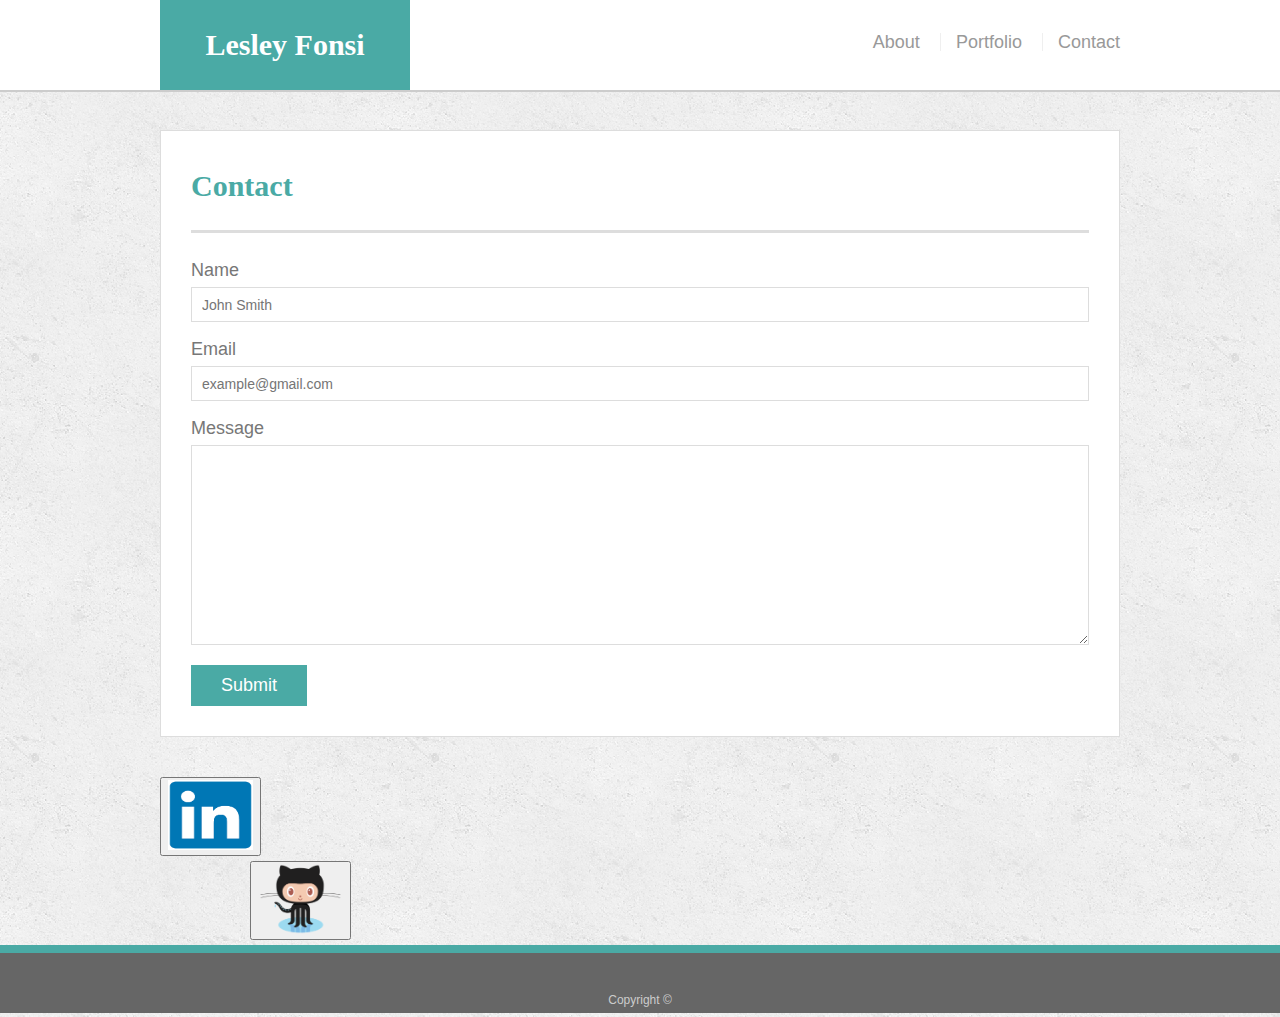
<file: contact.html>
<!doctype html>
<html lang="en-us">

<head>
  <meta charset="UTF-8">
  <title>Contact | Your Name</title>
  <link rel="stylesheet" type="text/css" href="assets/css/reset.css">
  <link rel="stylesheet" type="text/css" href="assets/css/style.css">
  <link rel="stylesheet" href="https://stackpath.bootstrapcdn.com/bootstrap/4.1.0/css/bootstrap.min.css" integrity="sha384-9gVQ4dYFwwWSjIDZnLEWnxCjeSWFphJiwGPXr1jddIhOegiu1FwO5qRGvFXOdJZ4" crossorigin="anonymous">
  <link rel="shortcut icon" type="image/png" href="assets/images/1.png">

</head>

<body>

  <header id="masthead">
    <div class="container">
      <a href="index.html" id="logo">Lesley Fonsi </a>
      <nav>
        <a href="index.html">About</a>
        <a href="portfolio.html">Portfolio</a>
        <a href="contact.html">Contact</a>
      </nav>
    </div>
  </header>

  <div id="main-container" class="container">
    <div class="row">
      <div class="col-md-9">
          <section class="main-section">
              <h1>Contact</h1>
        
              <form id="contact-form">
                <ul>
                  <li>
                    <label for="name">Name</label>
                    <input type="text" id="name" name="name" placeholder="John Smith" required="required">
                  </li>
                  <li>
                    <label for="email">Email</label>
                    <input type="email" id="email" name="email" placeholder="example@gmail.com" required="required">
                  </li>
                  <li>
                    <label for="message">Message</label>
                    <textarea id="message" name="message" required="required"></textarea>
                  </li>
                </ul>
                <input type="submit">
              </form>
            </section>
      </div>
      <div class="col-md-3">
        <aside>
          <div class="my-profile">
            <div class="row">
              <div class="col-md-3">
                <div class="row">
                  <div class="col-md-6">
                    <div id="linkedIn-link">
                      <button>
                        <a href="https://www.linkedin.com/in/lesley-banadzem-287418158/" target="_blank">
                          <img src="assets/images/linkedIn.png" class="img-circle" width="85" height="70" alt="linkedIn">
                        </a>
                    </button>
                    </div>
                  </div> 
                  <div class="col-md-6">
                    <div id="git-link">
                      <button>
                      <a href="https://github.com/lesleyfon" target="_blank">
                        <img src="assets/images/github.png" class="img-circle" alt="Go to W3Schools!" width="85" height="70" border="0">
                      </a> 
                    </button>   
                    </div>
                  </div>   
                </div>    
              </div>
            </div>
          </div>
        </aside>
      </div>
    </div>
  </div>

 <footer>
    <div class="container">
      Copyright &copy; 
    </div>
  </footer>
</body>

</html>
</file>
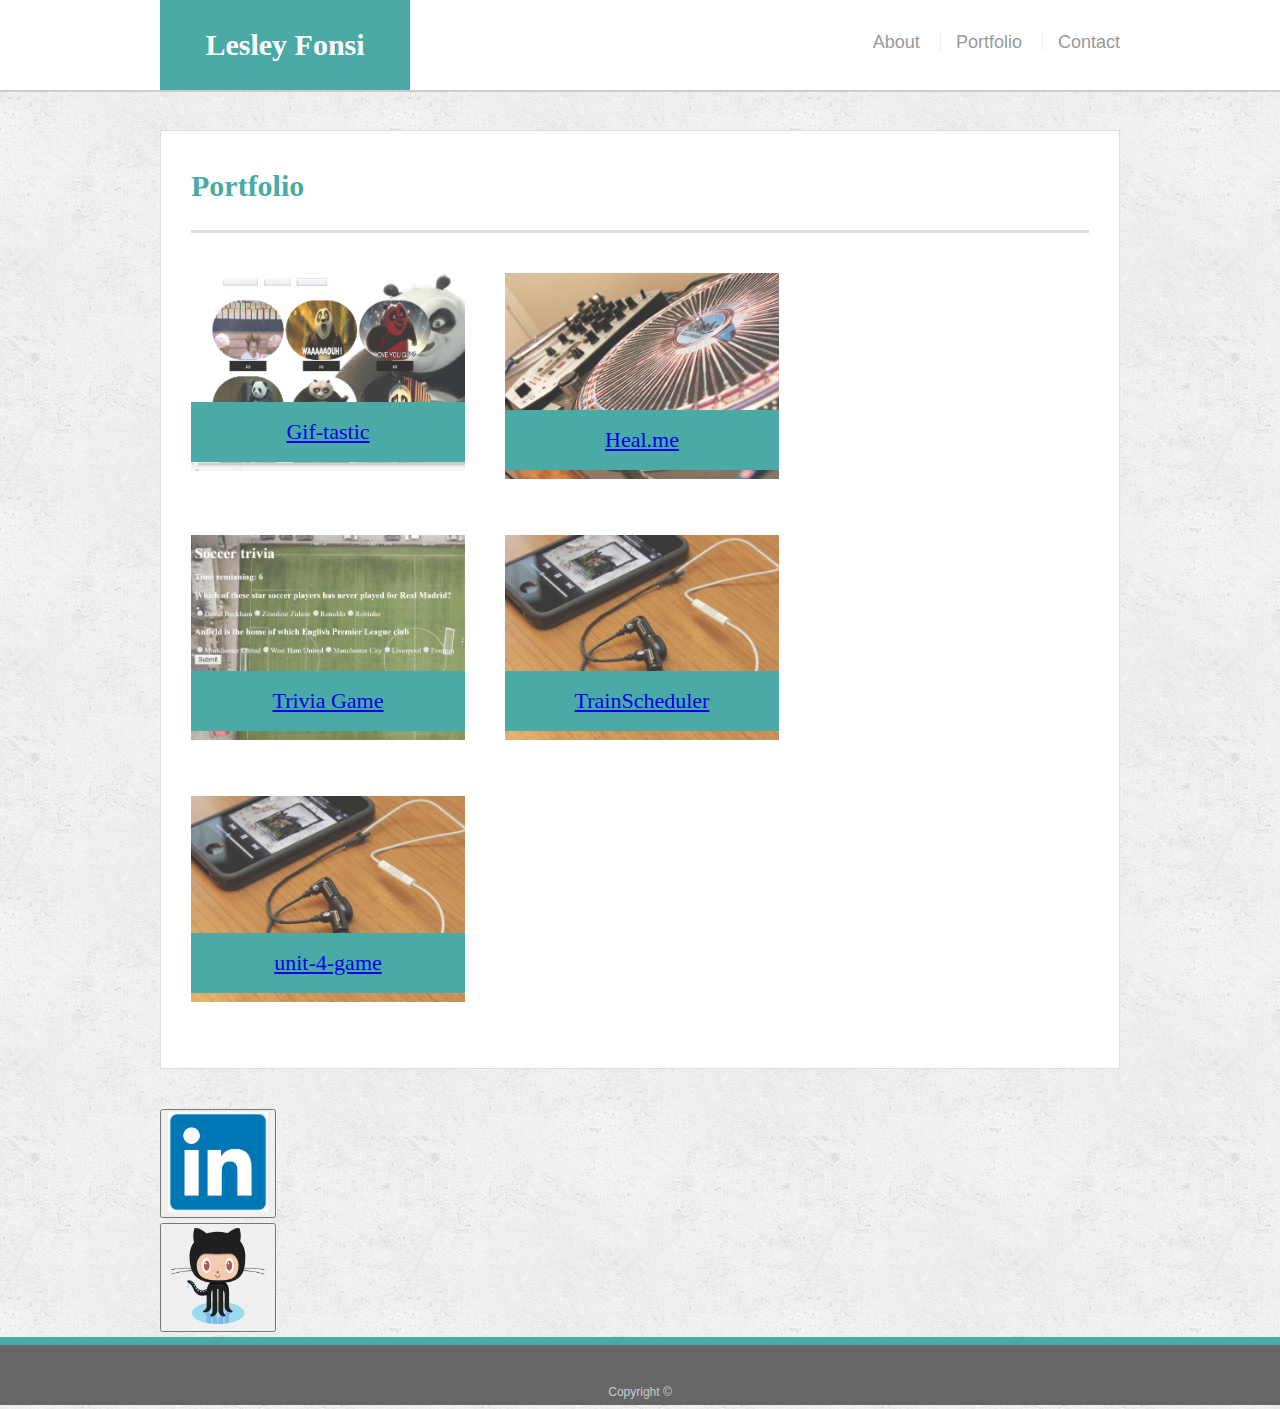
<file: portfolio.html>
<!doctype html>
<html lang="en-us">

<head>
  <meta charset="UTF-8">
  <title>Portfolio | Your Name</title>
  <link rel="stylesheet" type="text/css" href="assets/css/reset.css">
  <link rel="stylesheet" type="text/css" href="assets/css/style.css">
  <link rel="stylesheet" href="https://stackpath.bootstrapcdn.com/bootstrap/4.1.0/css/bootstrap.min.css" integrity="sha384-9gVQ4dYFwwWSjIDZnLEWnxCjeSWFphJiwGPXr1jddIhOegiu1FwO5qRGvFXOdJZ4" crossorigin="anonymous">
  <link rel="shortcut icon" type="image/png" href="assets/images/1.png">

</head>

<body>

  <header id="masthead">
    <div class="container">
      <a href="index.html" id="logo"> Lesley Fonsi</a>
      <nav>
        <a href="index.html">About</a>
        <a href="portfolio.html">Portfolio</a>
        <a href="contact.html">Contact</a>
      </nav>
    </div>
  </header>

  <div id="main-container" class="container">
    <div class="row">
      <div class="col-md-9">
          <section class="main-section">
              <h1>Portfolio</h1>
        
              <div class="work">
                <img src="assets/images/gistastic (2).png" alt="Gif-tastic">
                
                <h3> <a href="https://lesleyfon.github.io/Gif-tastic/" target="_blank">Gif-tastic</h3>
              </div>
              <div class="work">
                <img src="assets/images/technics-q-c-640-480-2.jpg" alt="heal me">
        
                <h3><a href="https://b0bbybaldi.github.io/healme/" target="_blank">Heal.me</h3>
              </div>
              <div class="work">
                <img src="assets/images/trivia.png" alt="Trivia Game">
        
                <h3> <a href="https://lesleyfon.github.io/TriviaGame/" target="_blank" >Trivia Game</h3>
                
              </div>
              <div class="work">
                <img src="assets/images/technics-q-c-640-480-7.jpg" alt="Rutgers Info Widget">
        
                <h3> <a href="https://lesleyfon.github.io/Train-Scheduler-/" target="_blank" >TrainScheduler</h3>
                </div>
              <div class="work">
                <img src="assets/images/technics-q-c-640-480-7.jpg"  alt="unit-4-game">
        
                <h3><a href="https://lesleyfon.github.io/unit-4-game/" target="_blank">unit-4-game</h3>
              </div>
        
            </section>
      </div>
      <div class="col-md-3">
        <div class="row">
          <div class="col-md-6">
               <button>
              <a href="https://www.linkedin.com/in/lesley-banadzem-287418158/" target="_blank">
                <img src="assets/images/linkedIn.png" width="100" height="100" alt="linkedIn">
              </a>
            </button> 
          </div>
          <div class="col-md-6">
              <button>
                  <a href="https://github.com/lesleyfon" target="_blank">
                   <img src="assets/images/github.png" alt="Go to W3Schools!" width="100" height="100" border="0">
                   </a> 
               </button>
          </div>
        </div>  
      </div>
    </div>
  </div>

  <footer>
    <div class="container">
      Copyright &copy; 
    </div>
  </footer>
</body>

</html>
</file>
<file: assets/css/style.css>
body {
  font-family: Arial, "Helvetica Neue", Helvetica, sans-serif;
  font-size: 18px;
  line-height: 34px;
  color: #777;
  background: url("../images/concrete_seamless.png");
}

* {
  box-sizing: border-box;
}

/* general */

.container {
  width: 100%;
  max-width: 960px;
  margin: 0 auto;
  clear: both;
}

h1,
h2,
h3,
p {
  margin-bottom: 20px;
}

p:last-child {
  margin-bottom: 0;
}

h1,
h2,
h3 {
  font-family: Georgia, Times, "Times New Roman", serif;
  font-weight: 700;
  color: #4aaaa5;
}

h1 {
  padding-bottom: 20px;
  font-size: 30px;
  line-height: 49px;
  border-bottom: 3px solid #ddd;
}

h2,
h3 {
  font-size: 22px;
}

/* header */

#masthead {
  position: fixed;
  z-index: 99;
  width: 100%;
  margin: 0 0 30px;
  overflow: auto;
  color: #fff;
  background: #fff;
  border-bottom: 2px solid #ccc;
}

#logo {
  float: left;
  width: 250px;
  height: 90px;
  font-family: Georgia, Times, "Times New Roman", serif;
  font-size: 30px;
  font-weight: 700;
  line-height: 90px;
  color: #fff;
  text-align: center;
  text-decoration: none;
  background: #4aaaa5;
}

nav {
  float: right;
  margin-top: 25px;
}

nav a {
  display: inline-block;
  padding-left: 15px;
  margin-left: 15px;
  line-height: 18px;
  color: #999;
  text-decoration: none;
  border-left: 1px solid #efefef;
}

nav a:first-child {
  border-left: 0 none;
}

/* footer */

footer {
  padding: 30px 0;
  clear: both;
  font-size: 12px;
  color: #fff;
  color: #ccc;
  text-align: center;
  background: #666;
  border-top: 8px solid #4aaaa5;
  height: 50px;
}

h3, h2 {
  padding-bottom: 20px;
  margin-bottom: 15px;
  line-height: 22px;
  border-bottom: 2px solid #eee;
}

/* main */

#main-container {
  padding-top: 130px;
  min-height: calc(100vh - 70px);
}

.main-section {
  float: left;
  width: 100%;
  max-width: 960px;
  padding: 30px;
  margin: 0 0 40px;
  background: #fff;
  border: 1px solid #ddd;
}

/* portfolio page */

.work {
  position: relative;
  float: left;
  width: 274px;
  margin: 20px 0 25px;
  overflow: auto;
}

.work:nth-child(even) {
  margin-right: 40px;
}

.work img {
  width: 100%;
  border: 0 none;
  opacity: 0.8;
}

.work h3 {
  position: absolute;
  bottom: 20px;
  width: 100%;
  padding: 15px;
  margin-bottom: 0;
  font-weight: 300;
  line-height: 30px;
  color: #fff;
  text-align: center;
  background: #4aaaa5;
  border-bottom: 0;
}

.auth-image {
  float: left;
  width: 200px;
  height: auto;
  margin-top: 10px;
  margin-right: 25px;
}

/* contact page */

#contact-form ul {
  margin-bottom: 20px;
}

#contact-form li {
  margin-bottom: 10px;
}

label,
input[type=text],
input[type=email],
textarea {
  display: block;
  width: 100%;
}

input[type=text],
input[type=email],
textarea {
  height: 35px;
  padding: 0 10px;
  font-size: 14px;
  border: 1px solid #ddd;
}

textarea {
  height: 200px;
}

input[type=submit] {
  padding: 10px 30px;
  font-size: 18px;
  color: #fff;
  cursor: pointer;
  background: #4aaaa5;
  border: 0 none;
}


@media screen and (max-width: 980px) {
  #masthead {
    position: fixed;
    z-index: 99;
    width: 980px;
    margin: 0 0 30px;
    overflow: auto;
    color: #fff;
    background: #fff;
    border-bottom: 2px solid #ccc;
  }

  #logo {
    float: left;
    width: 210px;
    height: 75px;
    font-family: Georgia, Times, "Times New Roman", serif;
    font-size: 30px;
    font-weight: 700;
    line-height: 90px;
    color: #fff;
    text-align: center;
    text-decoration: none;
    background: #4aaaa5;
    margin-left: 40px
  }

  .main-section {
    float: left;
    width: 600px;
    height: 550px;
    font-size: 75%;
    max-width: 960px;
    padding: 30px;
    margin: 0 40px 40px;
    background: #fff;
    border: 1px solid #ddd;
  }
 
  .main-section{
  float: left;
  width: 600px;
  height: 100%;
  max-width: 960px;
  padding: 30px;
  margin: 0 40px 40px;
  background: #fff;
  border: 1px solid #ddd;
  }
  .auth-image {
    float: left;
    width: 160px;
    height: auto;
    margin-top: 5px;
    margin-right: 12.5px;
  }

  nav {
    float: right;
    margin-top: 25px;
    margin-right: 100px;
  } 

  
}
@media screen and (max-width: 768px){
  #masthead {
    position: fixed;
    z-index: 99;
    width: 760px;
    margin: 0 0 30px;
    overflow: auto;
    color: #fff;
    background: #fff;
    border-bottom: 2px solid #ccc;
  }

  #logo {
    float: left;
    width: 210px;
    height: 75px;
    font-family: Georgia, Times, "Times New Roman", serif;
    font-size: 30px;
    font-weight: 700;
    line-height: 90px;
    color: #fff;
    text-align: center;
    text-decoration: none;
    background: #4aaaa5;
    margin-left: 40px
  }

  .main-section {
    float: left;
    width: 650px;
    height: 100%;
    font-size: 70%;
    max-width: 960px;
    padding: 30px;
    margin: 0 40px 40px;
    background: #fff;
    border: 1px solid #ddd;
  }

  .auth-image {
    float: left;
    width: 320px;
    height: auto;
    margin-top: 5px;
    margin-right: 12.5px;
  }

  nav {
    float: right;
    margin-top: 25px;
    margin-right: 100px;
  } 

}
@media screen and (max-width: 640px){
  #masthead {
    position: fixed;
    z-index: 99;
    width: 760px;
    margin: 0 0 30px;
    overflow: auto;
    color: #fff;
    background: #fff;
    border-bottom: 2px solid #ccc;
  }

  #logo {
    float: left;
    width: 210px;
    height: 75px;
    font-family: Georgia, Times, "Times New Roman", serif;
    font-size: 30px;
    font-weight: 700;
    line-height: 90px;
    color: #fff;
    text-align: center;
    text-decoration: none;
    background: #4aaaa5;
    margin-left: 40px
  }

  .main-section {
    float: left;
    width: 500px;
    height: 100%;
    font-size: 70%;
    max-width: 640px;
    padding: 30px;
    margin: 0 40px 40px ;
    background: #fff;
    border: 1px solid #ddd;
  }

  .auth-image {
    float: left;
    width: 420px;
    height: auto;
    margin-top: 5px;
    margin-right: 12.5px;
  }

  nav {
    float: right;
    margin-top: 25px;
    margin-right: 100px;
  } 


}
</file>
